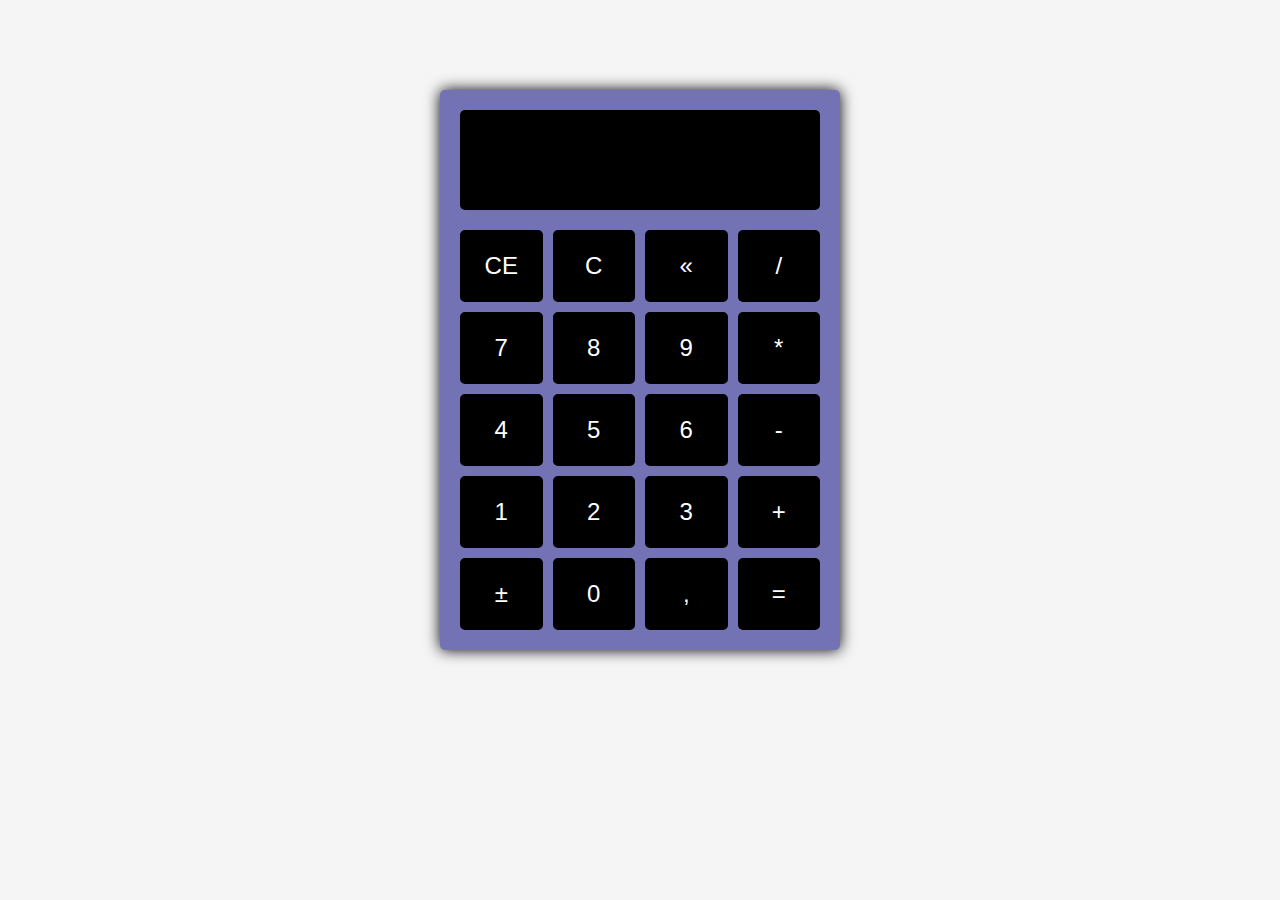
<file: autorias/calculadora/index.html>
<!DOCTYPE html>
<html lang="en">
<head>
    <meta charset="UTF-8">
    <meta name="viewport" content="width=device-width, initial-scale=1.0">
    <link rel="stylesheet" href="style.css">
    <title>calculadora</title>
</head>
<body>
    <div class="calculator">
        <div class="display" id="display"></div>
        <div class="calculator-buttons">
            <button id="limparDisplay">CE</button>
            <button id="limparCalculo">C</button>
            <button id="backspace">«</button>
            <button id="operadorDividir">/</button>
            <button id="tecla7">7</button>
            <button id="tecla8">8</button>
            <button id="tecla9">9</button>
            <button id="operadorMultiplicar">*</button>
            <button id="tecla4">4</button>
            <button id="tecla5">5</button>
            <button id="tecla6">6</button>
            <button id="operadorSubtrair">-</button>
            <button id="tecla1">1</button>
            <button id="tecla2">2</button>
            <button id="tecla3">3</button>
            <button id="operadorAdicionar">+</button>
            <button id="inverter">±</button>
            <button id="tecla0">0</button>
            <button id="decimal">,</button>
            <button id="igual">=</button>
        </div>
    </div>
    <script src="calculadora.js"></script>
</body>
</html>
</file>
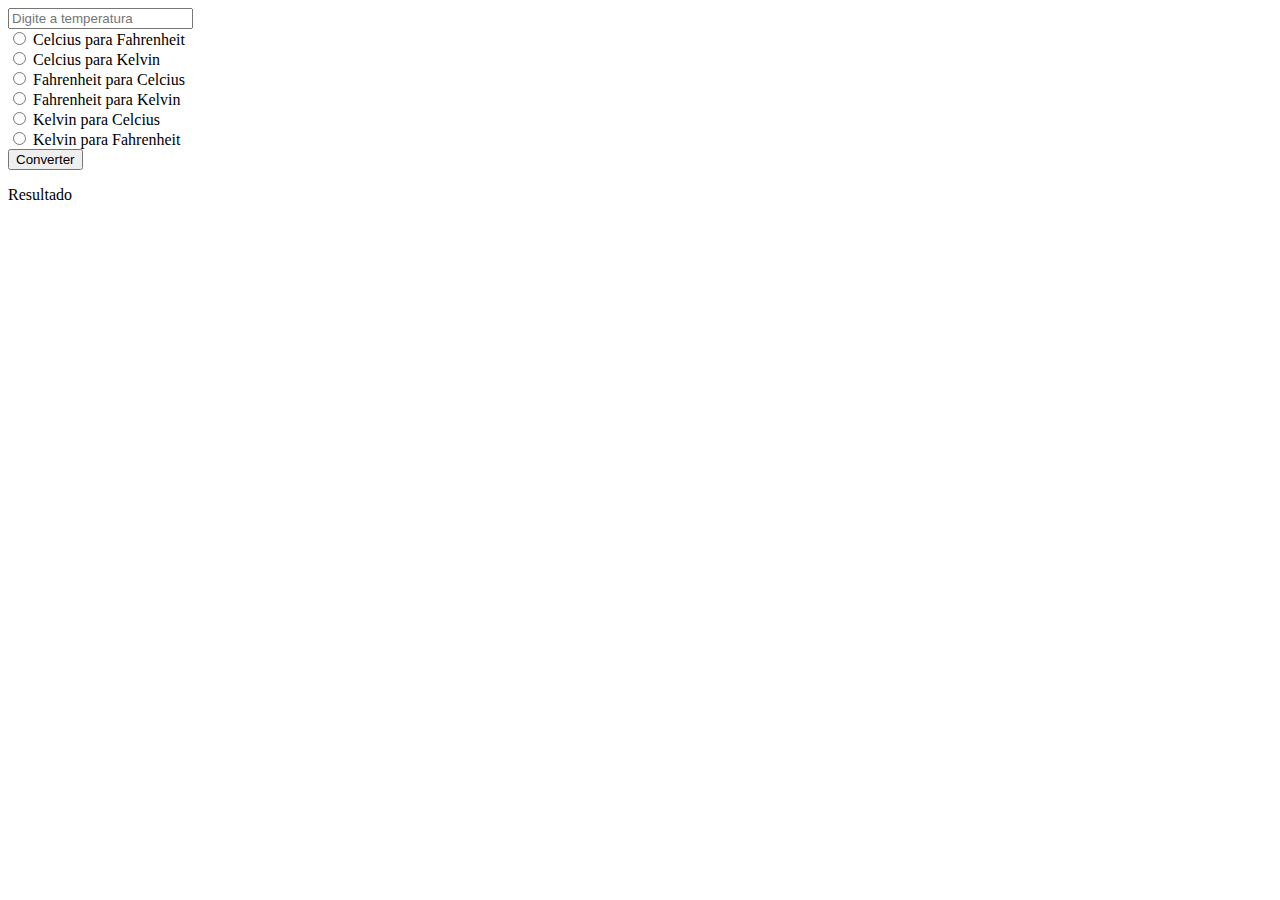
<file: trabalhos/logica computacional/temperatura/index.html>
<!DOCTYPE html>
<html lang="pt-br">
<head>
    <meta charset="UTF-8">
    <meta http-equiv="X-UA-Compatible" content="IE=edge">
    <meta name="viewport" content="width=device-width, initial-scale=1.0">
    <title>Document</title>
</head>
<body>
    <input type="number" id="temperatura" placeholder="Digite a temperatura"><br>
    <input id="cf" type="radio" name="tipo"> Celcius para Fahrenheit </input><br>
    <input id="ck" type="radio" name="tipo"> Celcius para Kelvin </input><br>
    <input id="fc" type="radio" name="tipo"> Fahrenheit para Celcius </input><br>
    <input id="fk" type="radio" name="tipo"> Fahrenheit para Kelvin </input><br>
    <input id="kc" type="radio" name="tipo"> Kelvin para Celcius </input><br>
    <input id="kf" type="radio" name="tipo"> Kelvin para Fahrenheit </input><br>
    <button onclick="convert()">Converter</button><br>
    <p id="Resultado">Resultado</p>
</body>
<script>
    function convert() {
        var temperatura = Number(document.getElementById("temperatura"). value)
        var resultado = 0
        if(document.getElementById("cf").checked){
            resultado = temperatura * (9/5) + 32
        }
        else if(document.getElementById("ck").checked){
            resultado = temperatura + 273
        } 
        else if(document.getElementById("fc").checked){
            resultado = (temperatura - 32)/(9/5)
        }
        else if(document.getElementById("fk").checked){
            resultado = (temperatura - 32)*(5/9) + 32
        }
        else if(document.getElementById("kc").checked){
            resultado = temperatura - 273
        }
        else if(document.getElementById("kf").checked){
            resultado = (temperatura - 273)*(9/5) + 32
        }
    // innerhtml envia para o html a resposta
    document.getElementById("Resultado").innerHTML= resultado
    }
</script>
</html>
</file>
<file: autorias/calculadora/style.css>
*{
    margin:0%;
    padding: 0%; 
    font-family: 'Raleway', sans-serif;
    box-sizing: border-box;
 }
    
    body{
        background-color: whitesmoke;
        padding: 90px 0;
    }
    
    .calculator {
        width: 400px;
        margin: 0 auto;
        background-color: #7372b4;
        padding: 20px;
        border-radius: 5px;
        box-shadow: 0 0 15px black;
    }
    
    .display{
        display: flex;
        justify-content: flex-end;
        width: 100%;
        height: 100px;
        margin-bottom: 20px;
        padding: 15px;
        background-color: black;
        color: white;
        font: normal 4rem serif;
        overflow: hidden;
        border-radius: 5px;
    }
    
    .calculator-buttons{
        display: grid;
        grid-template-columns: 1fr 1fr 1fr 1fr;
        grid-gap: 10px;
    }
    
    .calculator button{
        background-color: black;
        color: white;
        padding: 20px;
        border-radius: 5px;
        font-size: 1.5rem;
        outline: none;
        cursor: pointer;
        border: 2px solid black;
    }
    
    button:hover{
        background-color: #7372b4;
        color: black;
    }
</file>
